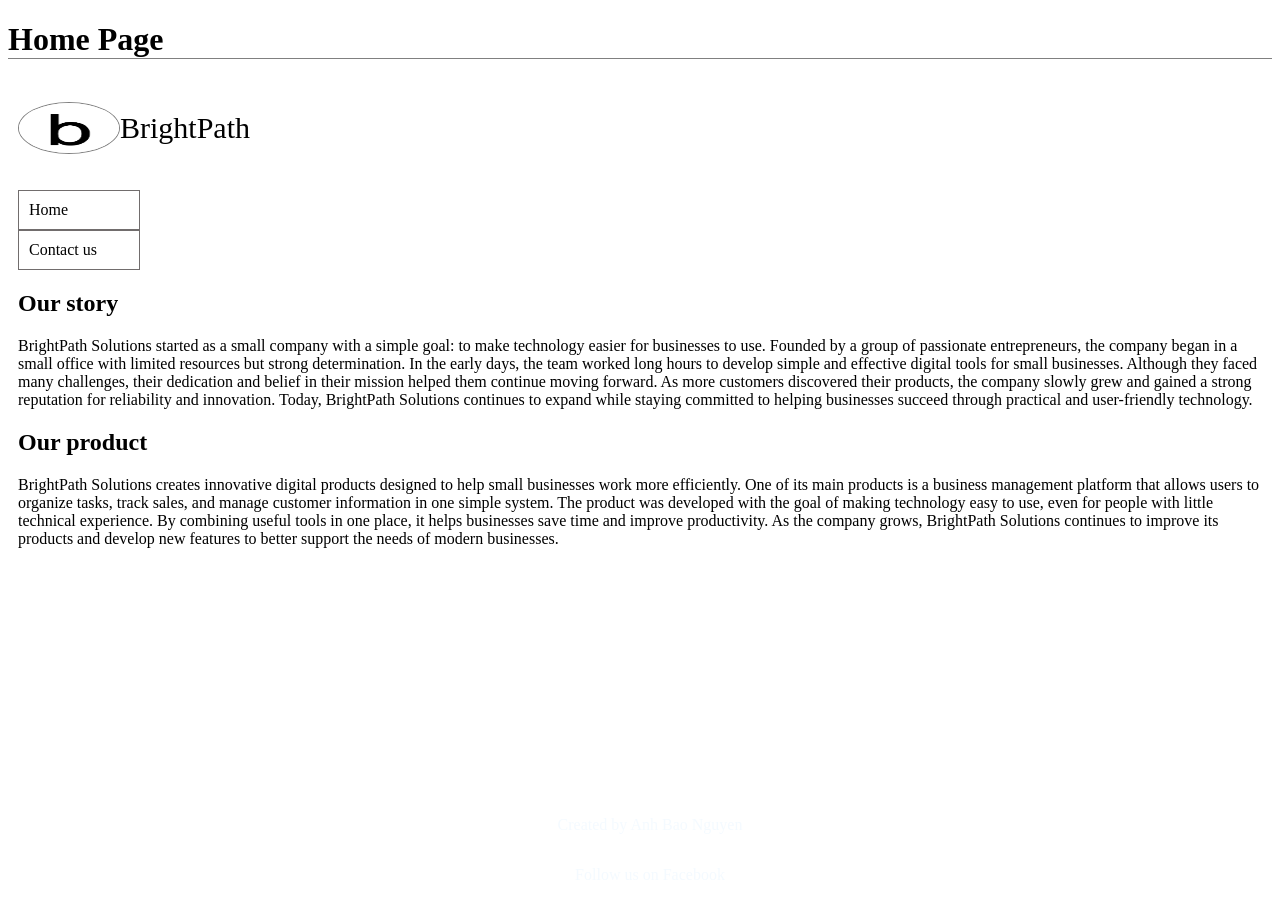
<file: index.html>
<!DOCTYPE html>
<html lang="en">

<head>
    <meta charset="UTF-8">
    <meta name="viewport" content="width=device-width, initial-scale=1.0">
    <title>Document</title>
    <link rel="stylesheet" href="styles/styles.css">
</head>

<body>
    <header class="mb-15">
        <h1>Home Page</h1>

        <div class="flex-container mb-15 align-item-center">
            <img src="images/logo.webp" alt="Site Logo" class="flex-item">
            <p class="flex-item page-name">BrightPath</p>
        </div>
        <nav>
            <div class="flex-container flex-direction-column">
                <a href="index.html" class="location home-site">Home</a>
                <a href="contact.html" class="location contact-site">Contact us</a>
            </div>
        </nav>
    </header>

    <section>
        <h2>Our story</h2>
        <p>BrightPath Solutions started as a small company with a simple goal: to make technology easier for businesses
            to use.
            Founded by a group of passionate entrepreneurs, the company began in a small office with limited resources
            but strong determination.
            In the early days, the team worked long hours to develop simple and effective digital tools for small
            businesses. Although they faced many challenges, their dedication and belief in their mission helped them
            continue moving forward.
            As more customers discovered their products, the company slowly grew and gained a strong reputation for
            reliability and innovation.
            Today, BrightPath Solutions continues to expand while staying committed to helping businesses succeed
            through practical and user-friendly technology.</p>
    </section>

    <section class="mb-100">
        <h2>Our product</h2>
        <p>BrightPath Solutions creates innovative digital products designed to help small businesses work more
            efficiently.
            One of its main products is a business management platform that allows users to organize tasks, track sales,
            and manage customer information in one simple system.
            The product was developed with the goal of making technology easy to use, even for people with little
            technical experience. By combining useful tools in one place,
            it helps businesses save time and improve productivity. As the company grows, BrightPath Solutions continues
            to improve its products and develop new features to
            better support the needs of modern businesses.</p>
    </section>

    <footer class="flex-container">
        <p>Created by Anh Bao Nguyen</p>
        <p>Follow us on Facebook</p>
    </footer>


</body>

</html>
</file>
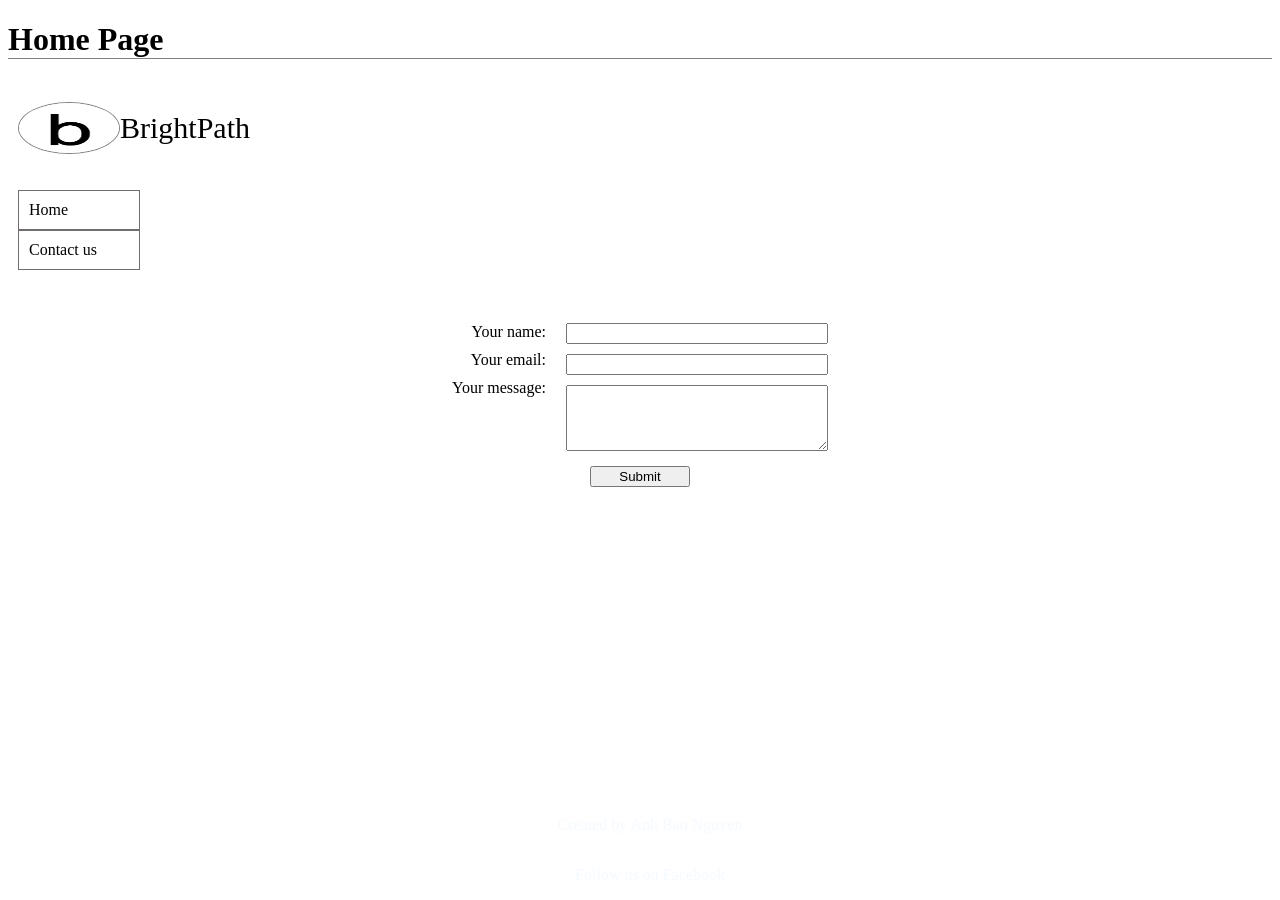
<file: contact.html>
<!DOCTYPE html>
<html lang="en">

<head>
    <meta charset="UTF-8">
    <meta name="viewport" content="width=device-width, initial-scale=1.0">
    <title>Document</title>
    <link rel="stylesheet" href="styles/styles.css">
</head>

<body>
    <header class="mb-53">
        <h1>Home Page</h1>

        <div class="flex-container mb-15 align-item-center">
            <img src="images/logo.webp" alt="Site Logo" class="flex-item">
            <p class="flex-item page-name">BrightPath</p>
        </div>
        <nav>
            <div class="flex-container flex-direction-column">
                <a href="index.html" class="location home-site">Home</a>
                <a href="contact.html" class="location contact-site">Contact us</a>
            </div>
        </nav>
    </header>

    <main>
        <section class="mb-100">
            <form action="" method="get"
                class="flex-container flex-direction-column user-information align-item-center gap-15">
                <div class="flex-container">
                    <div class="flex-container flex-direction-column gap-10">
                        <label for="name">Your name:</label>
                        <label for="email">Your email:</label>
                        <label for="message">Your message:</label>
                    </div>
                    <div class="flex-container flex-direction-column gap-10">
                        <input type="text" name="name" id="name">
                        <input type="email" name="email" id="email">
                        <textarea name="text" id="message" cols="30" rows="4"></textarea>
                    </div>
                </div>
                <input type="submit" value="Submit" class="submit">
            </form>
        </section>
    </main>

    <footer class="flex-container">
        <p>Created by Anh Bao Nguyen</p>
        <p>Follow us on Facebook</p>
    </footer>

</body>

</html>
</file>
<file: styles/styles.css>
h1 {
    border-bottom: 1px solid gray;
}

.flex-container {
    display: flex;
}

.align-item-center{
    align-items: center;
}
img {
    border: 1px solid gray;
    border-radius: 50%;
    width: 100px;
    height: 50px;
}

.mb-15 {
    margin-bottom: 15px;
}

.page-name{
 font-size: 30px;
}

.mb-53 {
    margin-bottom: 53.5px;
}
.flex-direction-column {
    flex-direction: column;
}

.location {
    border: 1px solid rgb(113, 109, 109);
    padding: 10px;
    text-decoration: none;
    color: black;
    width: 100px;
}

.home-site:hover {
    background-color: blue;
    color: white;
}

.contact-site:hover {
    background-color: rgb(65, 65, 245);
    color: white;
}

.flex-container, section {
    margin-left: 10px;
    margin-right: 10px;
}

footer {
    position: fixed;
    left: 0;
    bottom: 0;
    width: 100%;
    flex-direction: column;
    align-items: center;
    color: rgba(240, 248, 255, 0.725);
}

.mb-100 {
    margin-bottom: 100px;
}

.user-information {
    margin: 0 auto;
    width: fit-content;
}

label {
    text-align: right;
}

.message {
    height: 50px;
}

.submit {
    width: 100px;
}

.gap-10 {
    gap: 10px;
}

.gap-15 {
    gap: 15px;
}
</file>
